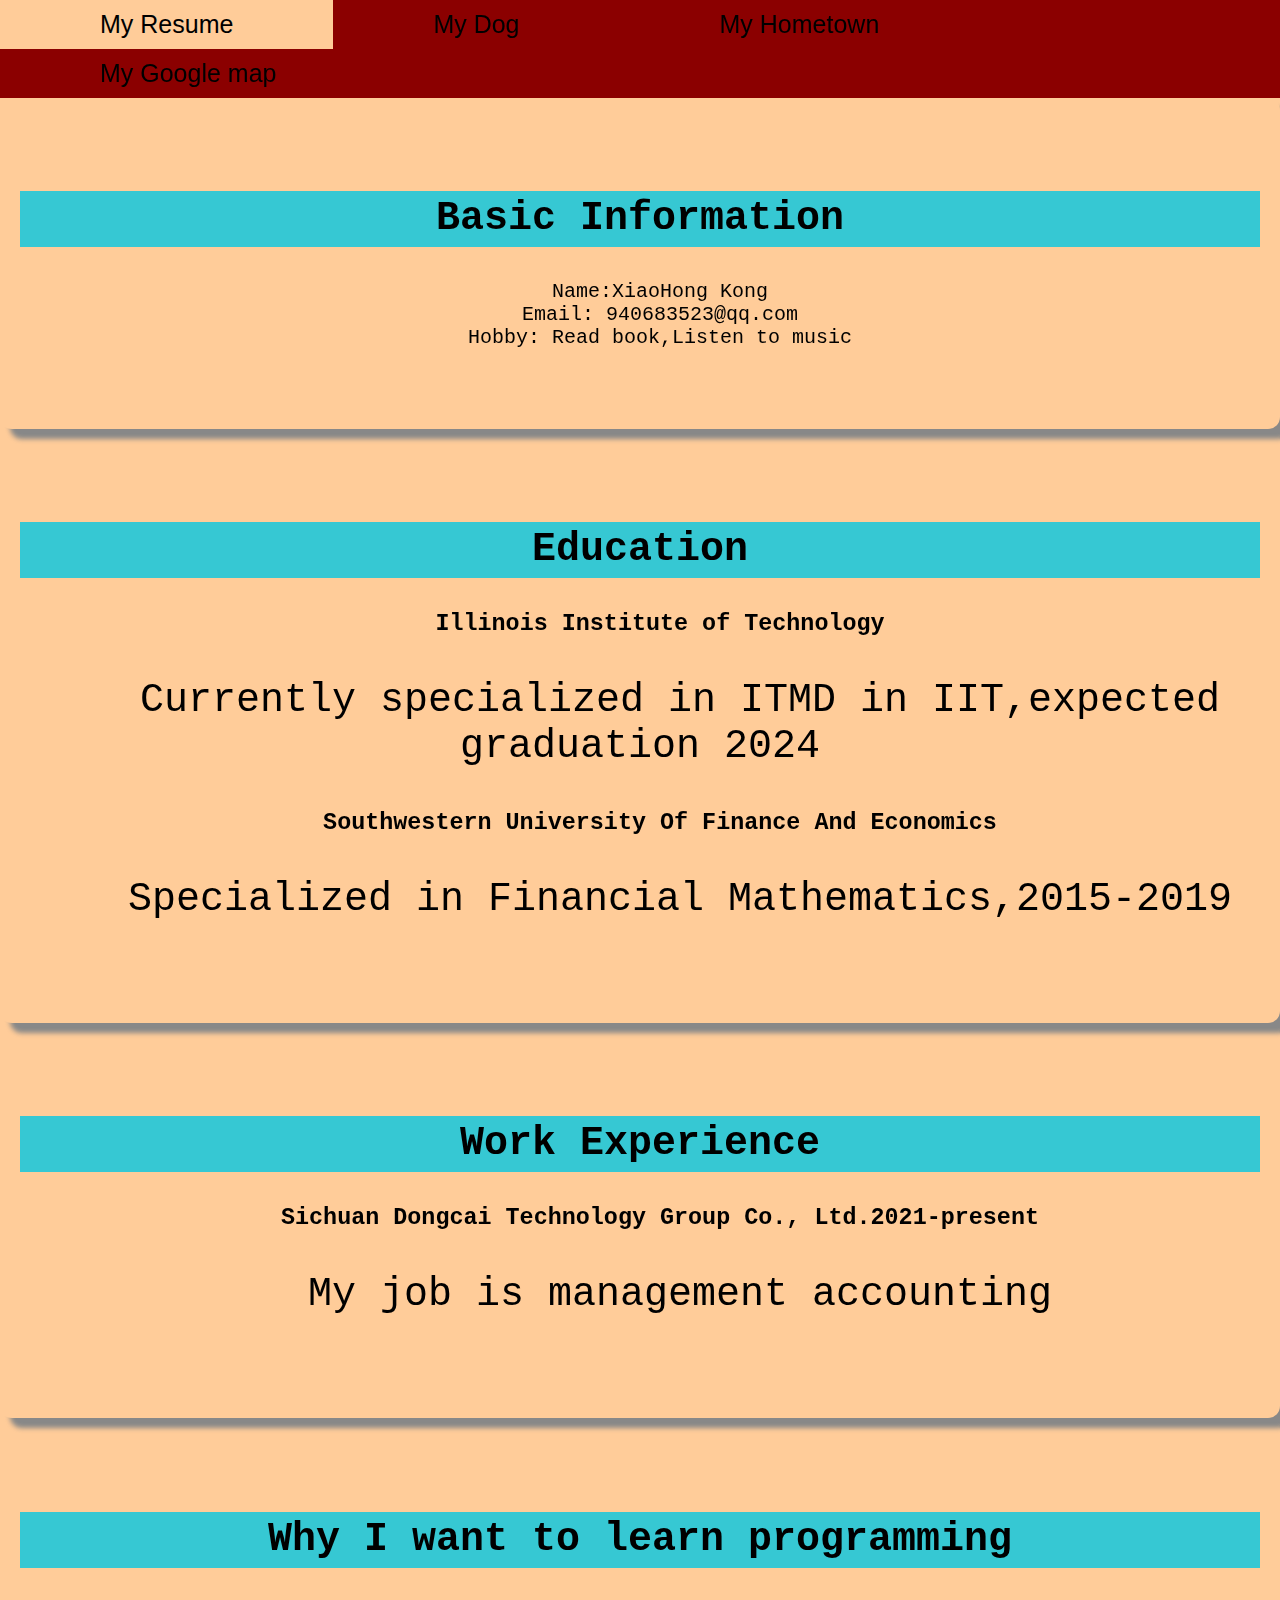
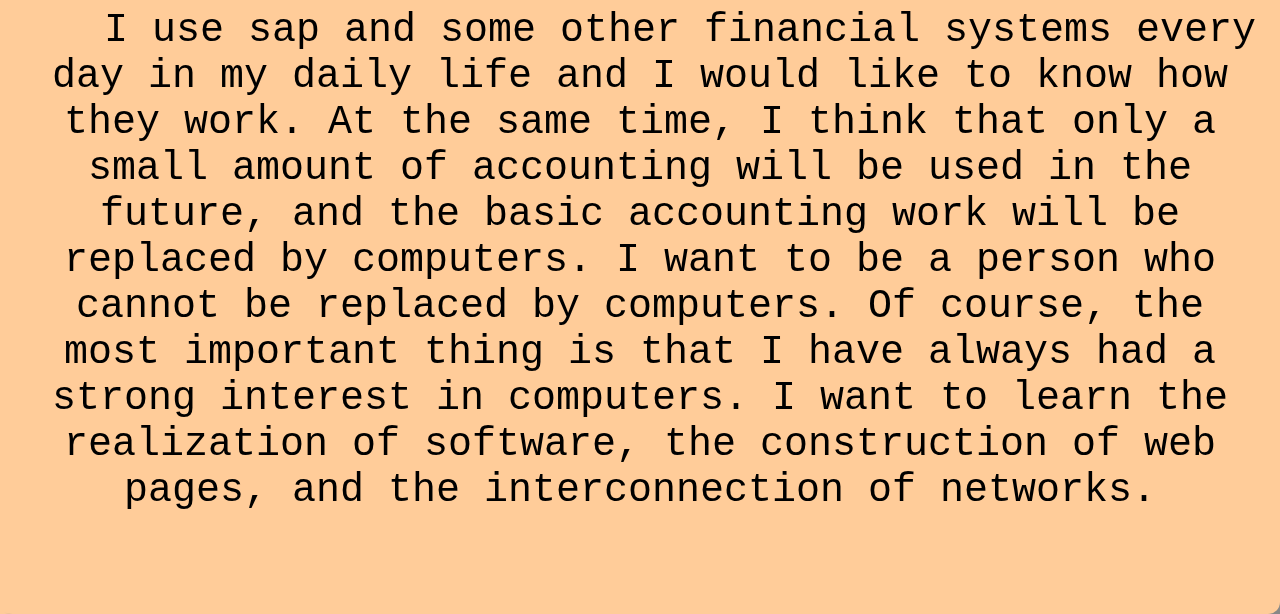
<file: index.html>
<!DOCTYPE html>
<html lang="en">
<head>
  <meta charset="utf-8">
  <title>My Resume</title>
  <link rel="stylesheet" type="text/css" href="css/normalize.css">
  <link rel="stylesheet" type="text/css" href="css/style.css">
</head>

<body>
  <nav id="navbar">
    <ul class="demo">
      <li><a href="index.html">My Resume</a></li>
      <li><a href="delta.html">My Dog</a></li>
      <li><a href="hometown.html">My Hometown</a></li>
      <li><a href="googlemap.html">My Google map</a></li>
    </ul>
  </nav>
  <section class="section">
    <h2>Basic Information</h2>
      <ul class="demo">
        <li>Name:XiaoHong Kong</li>
        <li>Email: 940683523&#64;qq.com</li>
        <li>Hobby: Read book,Listen to music</li>
      </ul>
  </section>

  <section class="section">
    <h2>Education</h2>
      <ul class="demo"><li>
        <h3>Illinois Institute of Technology</h3>
      </li></ul>    
	<p> Currently specialized in ITMD in IIT,expected graduation 2024 </p>
      <ul class="demo"><li>
	<h3>Southwestern University Of Finance And Economics</h3>
      </li></ul> 
  	<p>Specialized in Financial Mathematics,2015-2019</p>
  </section>

  <section class="section">
    <h2>Work Experience</h2>
      <ul class="demo"><li>
        <h3>Sichuan Dongcai Technology Group Co., Ltd.2021-present</h3>
      </li></ul> 
	<p>My job is management accounting</p>
  </section>

  <section class="section">
    <h2>Why I want to learn programming</h2>
    <p>I use sap and some other financial systems every day in my daily life and I would like to know how they work. At the same time, I think that only a small amount of accounting will be used in the future, and the basic accounting work will be replaced by computers. I want to be a person who cannot be replaced by computers. Of course, the most important thing is that I have always had a strong interest in computers. I want to learn the realization of software, the construction of web pages, and the interconnection of networks.</p>	
  </section>	
		
</body>
</html>
</file>
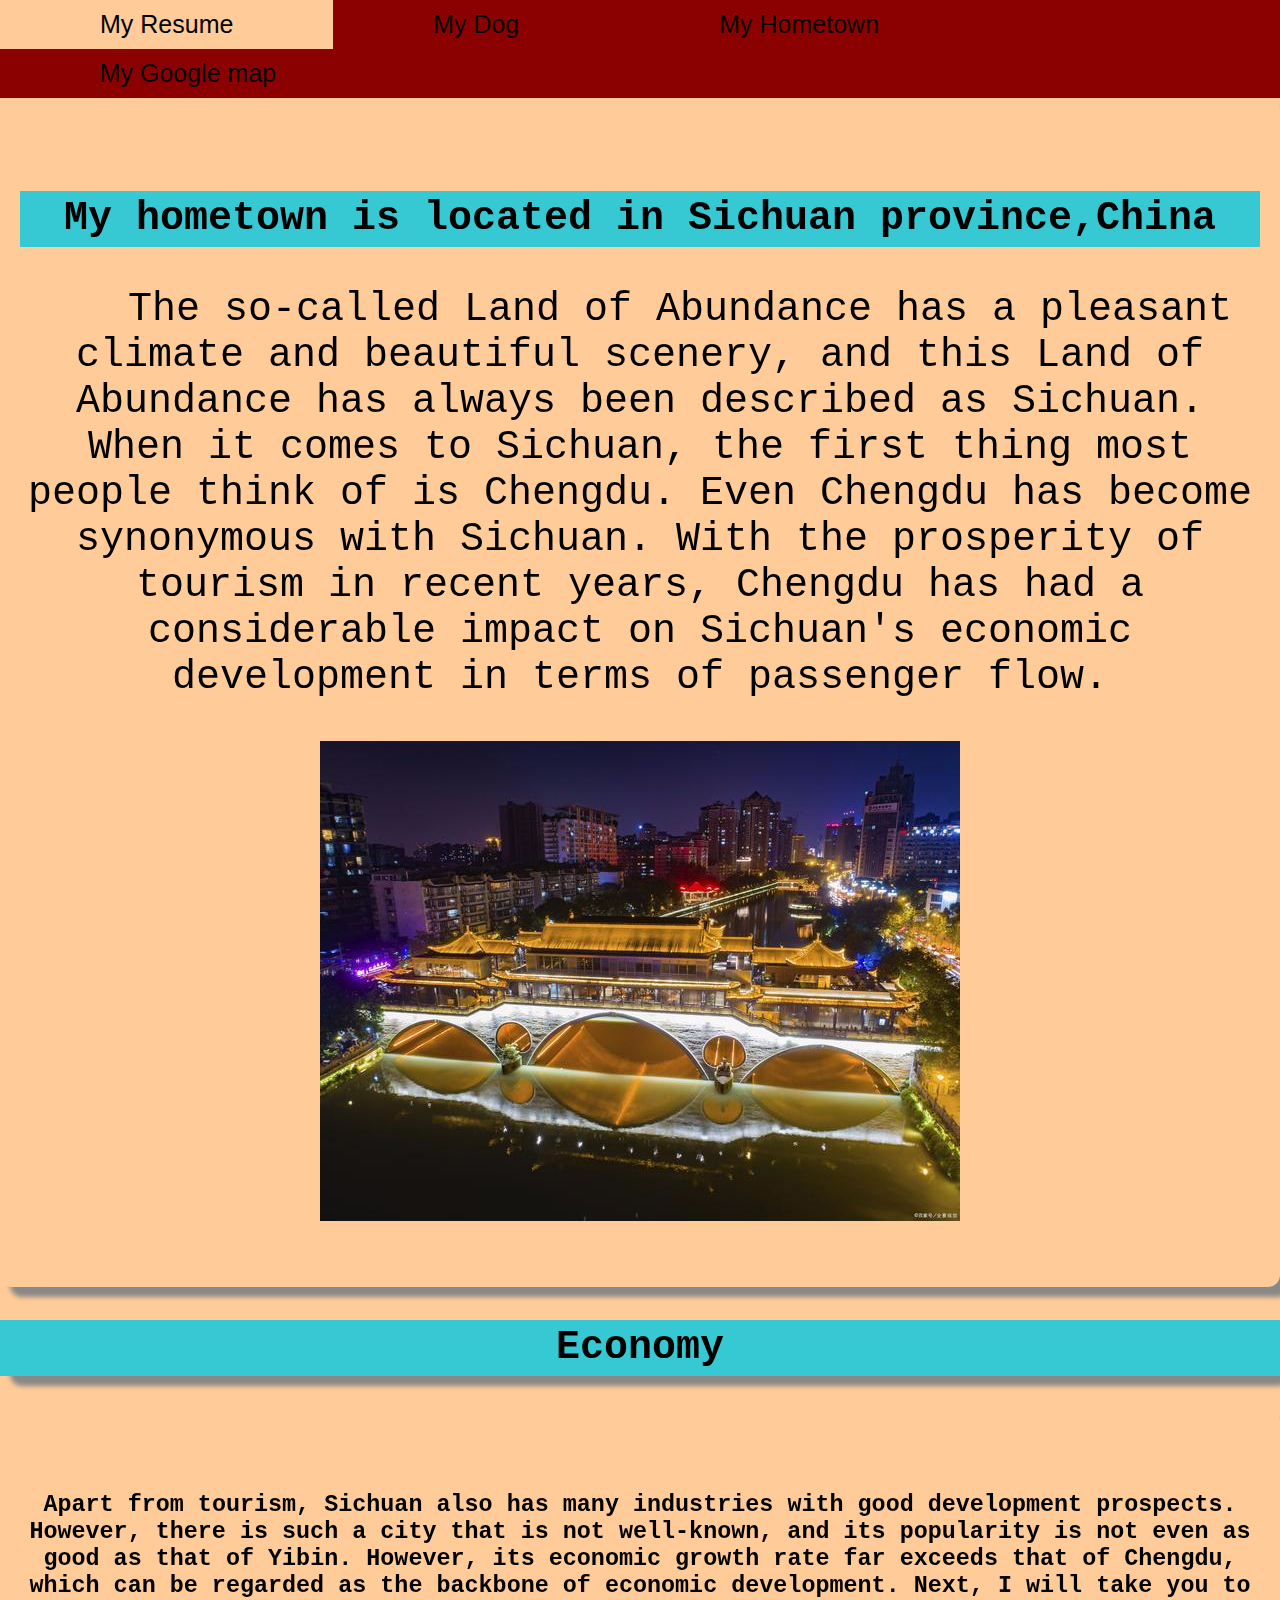
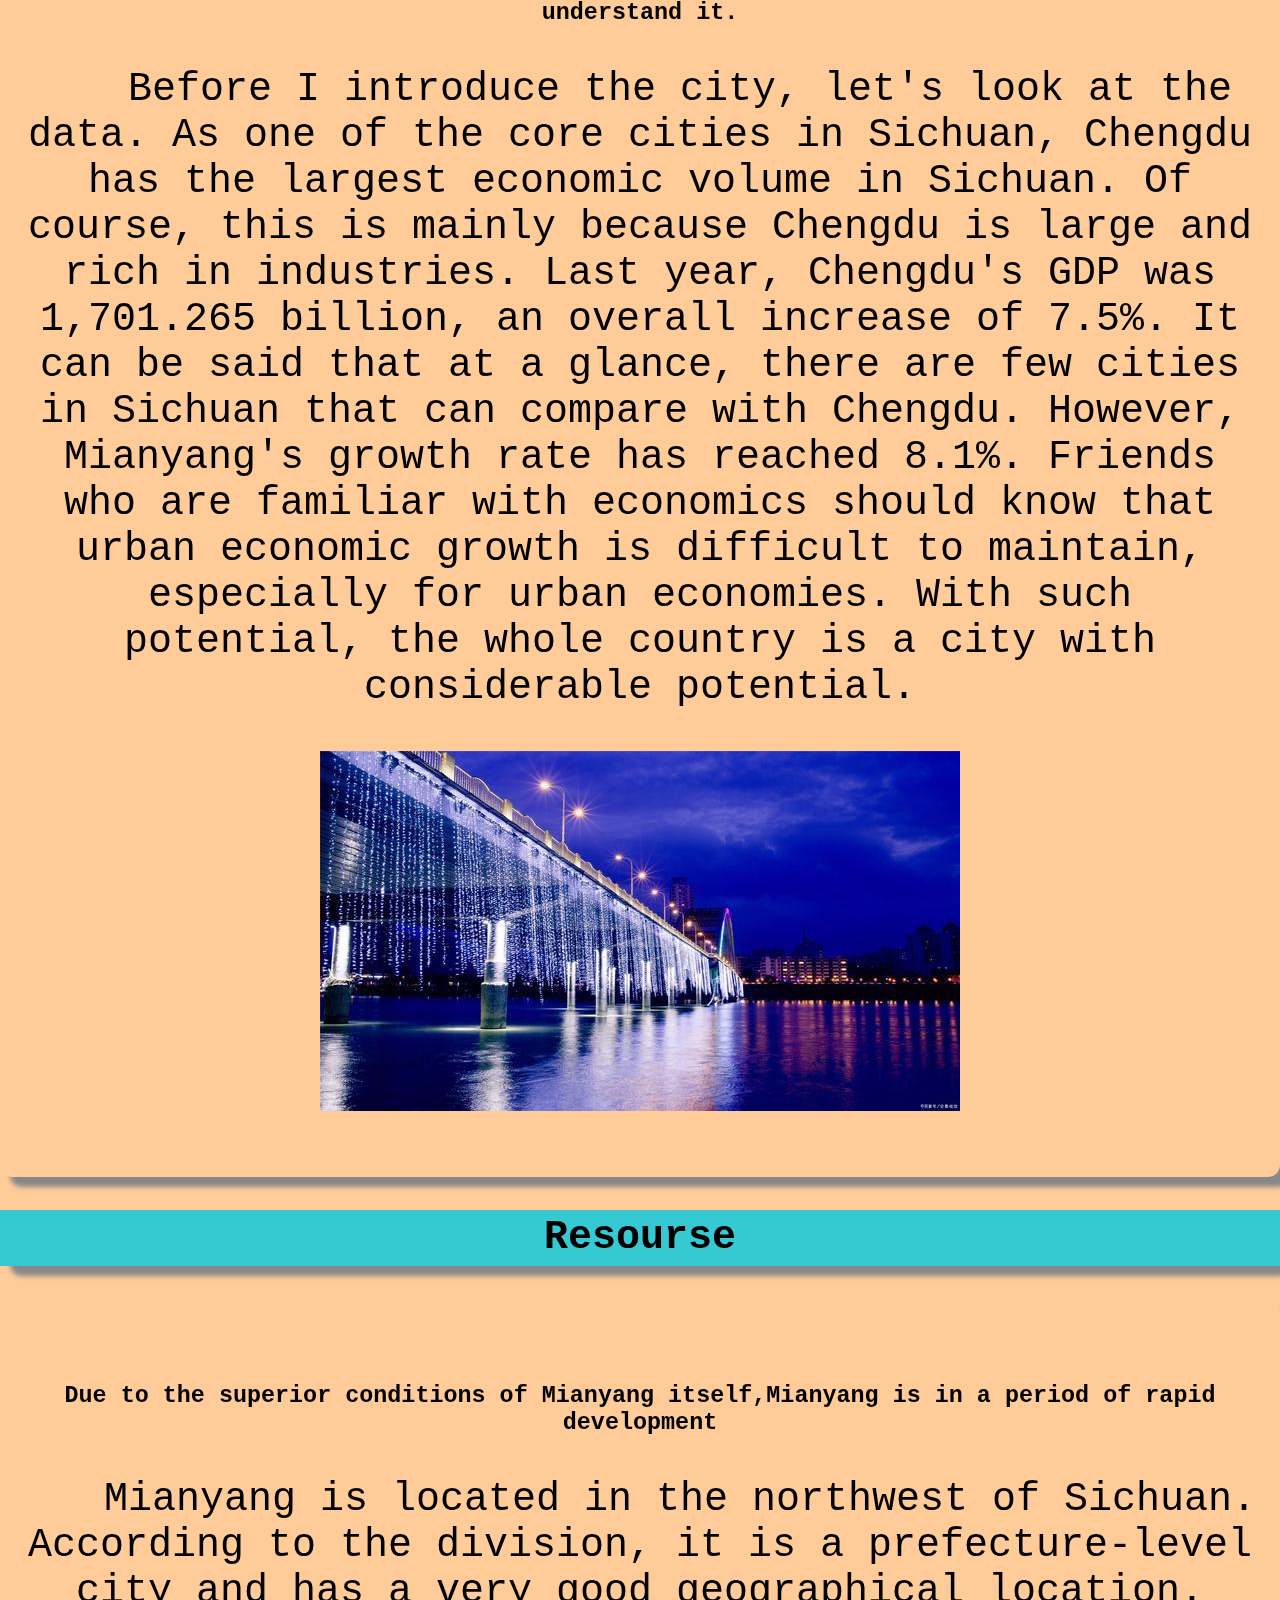
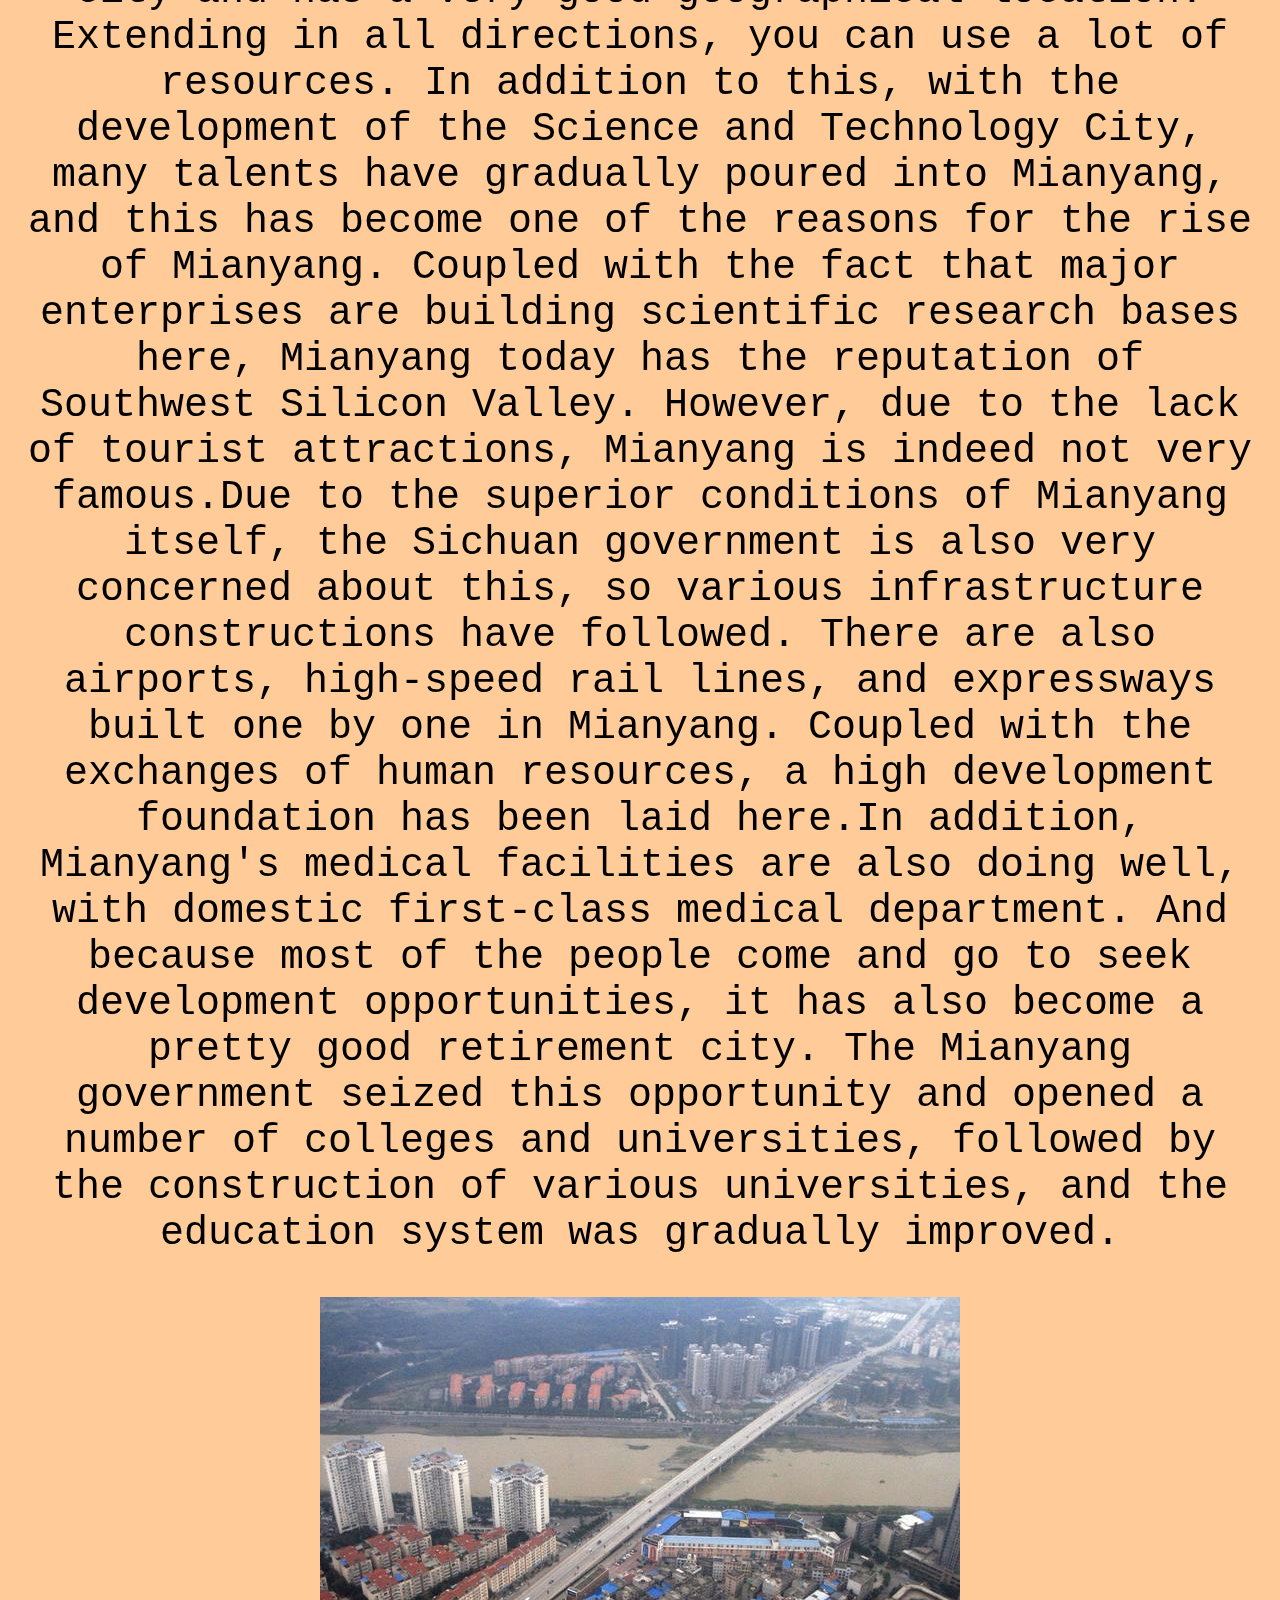
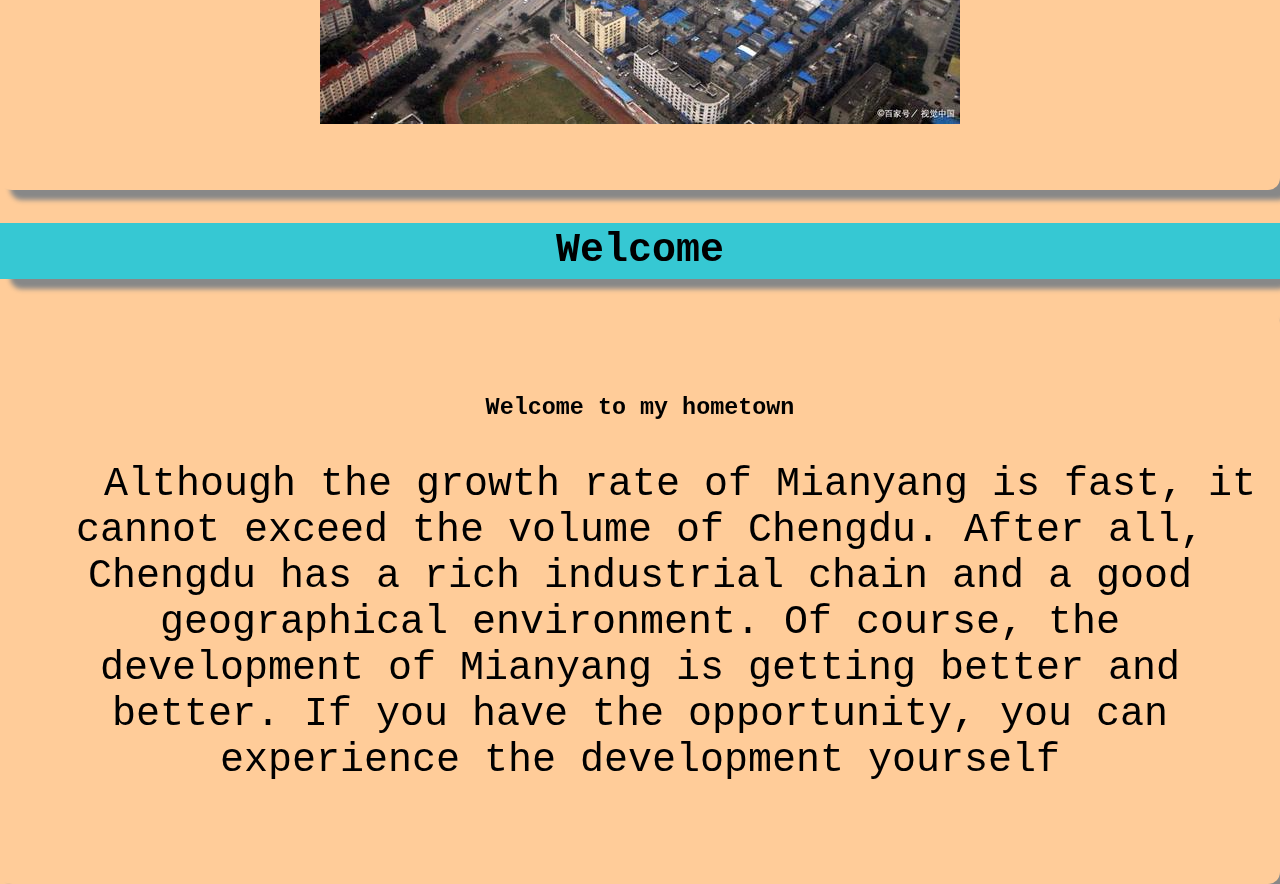
<file: hometown.html>
<!DOCTYPE html>
<html lang="en">
<head>
  <meta charset="utf-8">
  <title>My Hometown</title>
  <link rel="stylesheet" type="text/css" href="css/normalize.css">
  <link rel="stylesheet" type="text/css" href="css/style.css">
</head>

<body>
  <nav id="navbar">
    <ul>
      <li><a href="index.html">My Resume</a></li>
      <li><a href="delta.html">My Dog</a></li>
      <li><a href="hometown.html">My Hometown</a></li>
      <li><a href="googlemap.html">My Google map</a></li>
    </ul>
  </nav>
  <section class="section">
    <h2>My hometown is located in Sichuan province,China</h2>
    <p>The so-called Land of Abundance has a pleasant climate and beautiful scenery, and this Land of Abundance has always been described as Sichuan. When it comes to Sichuan, the first thing most people think of is Chengdu. Even Chengdu has become synonymous with Sichuan. With the prosperity of tourism in recent years, Chengdu has had a considerable impact on Sichuan's economic development in terms of passenger flow.</p><img src="hometown/hometown2.png" alt="hometown2" >
  </section> 

  <section class="section1">
    <h2>Economy</h2>
  </section>

  <section class="section">
    <h3>Apart from tourism, Sichuan also has many industries with good development prospects. However, there is such a city that is not well-known, and its popularity is not even as good as that of Yibin. However, its economic growth rate far exceeds that of Chengdu, which can be regarded as the backbone of economic development. Next, I will take you to understand it.</h3>
    <p>Before I introduce the city, let's look at the data. As one of the core cities in Sichuan, Chengdu has the largest economic volume in Sichuan. Of course, this is mainly because Chengdu is large and rich in industries. Last year, Chengdu's GDP was 1,701.265 billion, an overall increase of 7.5%. It can be said that at a glance, there are few cities in Sichuan that can compare with Chengdu. However, Mianyang's growth rate has reached 8.1%. Friends who are familiar with economics should know that urban economic growth is difficult to maintain, especially for urban economies. With such potential, the whole country is a city with considerable potential.</p>
    <img src="hometown/hometown3.png" alt="hometown3" >
  </section>
  
  <section class="section1">
    <h2>Resourse</h2> 
  </section>

  <section class="section">
    <h3>Due to the superior conditions of Mianyang itself,Mianyang is in a period of rapid development</h3>
    <p>Mianyang is located in the northwest of Sichuan. According to the division, it is a prefecture-level city and has a very good geographical location. Extending in all directions, you can use a lot of resources. In addition to this, with the development of the Science and Technology City, many talents have gradually poured into Mianyang, and this has become one of the reasons for the rise of Mianyang. Coupled with the fact that major enterprises are building scientific research bases here, Mianyang today has the reputation of Southwest Silicon Valley. However, due to the lack of tourist attractions, Mianyang is indeed not very famous.Due to the superior conditions of Mianyang itself, the Sichuan government is also very concerned about this, so various infrastructure constructions have followed. There are also airports, high-speed rail lines, and expressways built one by one in Mianyang. Coupled with the exchanges of human resources, a high development foundation has been laid here.In addition, Mianyang's medical facilities are also doing well, with domestic first-class medical department. And because most of the people come and go to seek development opportunities, it has also become a pretty good retirement city. The Mianyang government seized this opportunity and opened a number of colleges and universities, followed by the construction of various universities, and the education system was gradually improved.</p>
    <img src="hometown/hometown4.png" alt="hometown4" >
  </section>

  <section class="section1">
    <h2>Welcome</h2>
  </section>

  <section class="section">
    <h3>Welcome to my hometown</h3>
    <p>Although the growth rate of Mianyang is fast, it cannot exceed the volume of Chengdu. After all, Chengdu has a rich industrial chain and a good geographical environment. Of course, the development of Mianyang is getting better and better. If you have the opportunity, you can experience the development yourself</p>
  </section>
  
</body>
</html>
</file>
<file: css/style.css>
body
  {
  font-family: 'Courier New', Courier, monospace;
  font-size:20px;
  font-weight: normal;
  font-style: normal;
  text-align: center;
  background-color: #FFCC99;
  }

#navbar {
  background-color: #8B0000;
  overflow:auto;
  font-family: 'Montserrat', sans-serif;
  font-size: 25px;
  width: 100%;
}

#navbar ul{
  list-style-type: none;
  float: left;
  position:relative;
  margin: 0em;
  padding: 0em;
  left: 50%;
}

#navbar li {
  float:left;
  position: relative;
  right:50%;
  width: auto;
  list-style-type: none;
}

#navbar li a{
  display: block;
  padding: 10px 100px;
  color: black;
  text-decoration: none;
}

#navbar li a:hover {
  background-color:#FFCC99;
}

.section {
  box-shadow: 10px 10px 5px #888888;
  border-radius: 12px;
  padding:60px 20px;
}

.section1 {
  box-shadow: 10px 10px 5px #888888; 
  border-radius: 12px;
  padding:0px 0px;
  background-color: #A52A2A;
}

p {
  font-family: 'Times New Roman', Times, serif;
  font-size: 1em;
}

.delta1
  { 
    width: 350px;
    border-style:outset;
  }

.delta2
  { 
    width: 350px;
    border-style:outset;
  }

.delta3
  { 
    width: 350px;
    border-style:outset;
  }

.delta4
  { 
    width: 350px;
    border-style:outset;
  }

ul.demo {
  list-style-type: none;
}

#googlemap
  {
    width:100%;
    height:100%;
  }

@media screen and (min-width:800px){
  h1{
    font-size: 5em;
    font-weight:900;
    color :skyblue;
    text-align: center;
    background-color: white;
  }
  h2
  {
  padding: 5px;
  font-size:  2em;
  font-style:normal;
  color: black;
  text-align: center;
  background-color: #36c8d3;
  }

@media screen and (min-width:600px){
p
  {
    
    font-family: 'Courier New', Courier, monospace;
    font-size:  2em;
    font-style: normal;
    text-indent: 2em;
  }

  #googlemap{
    width:100%;
    height:100%;
  }
</file>
